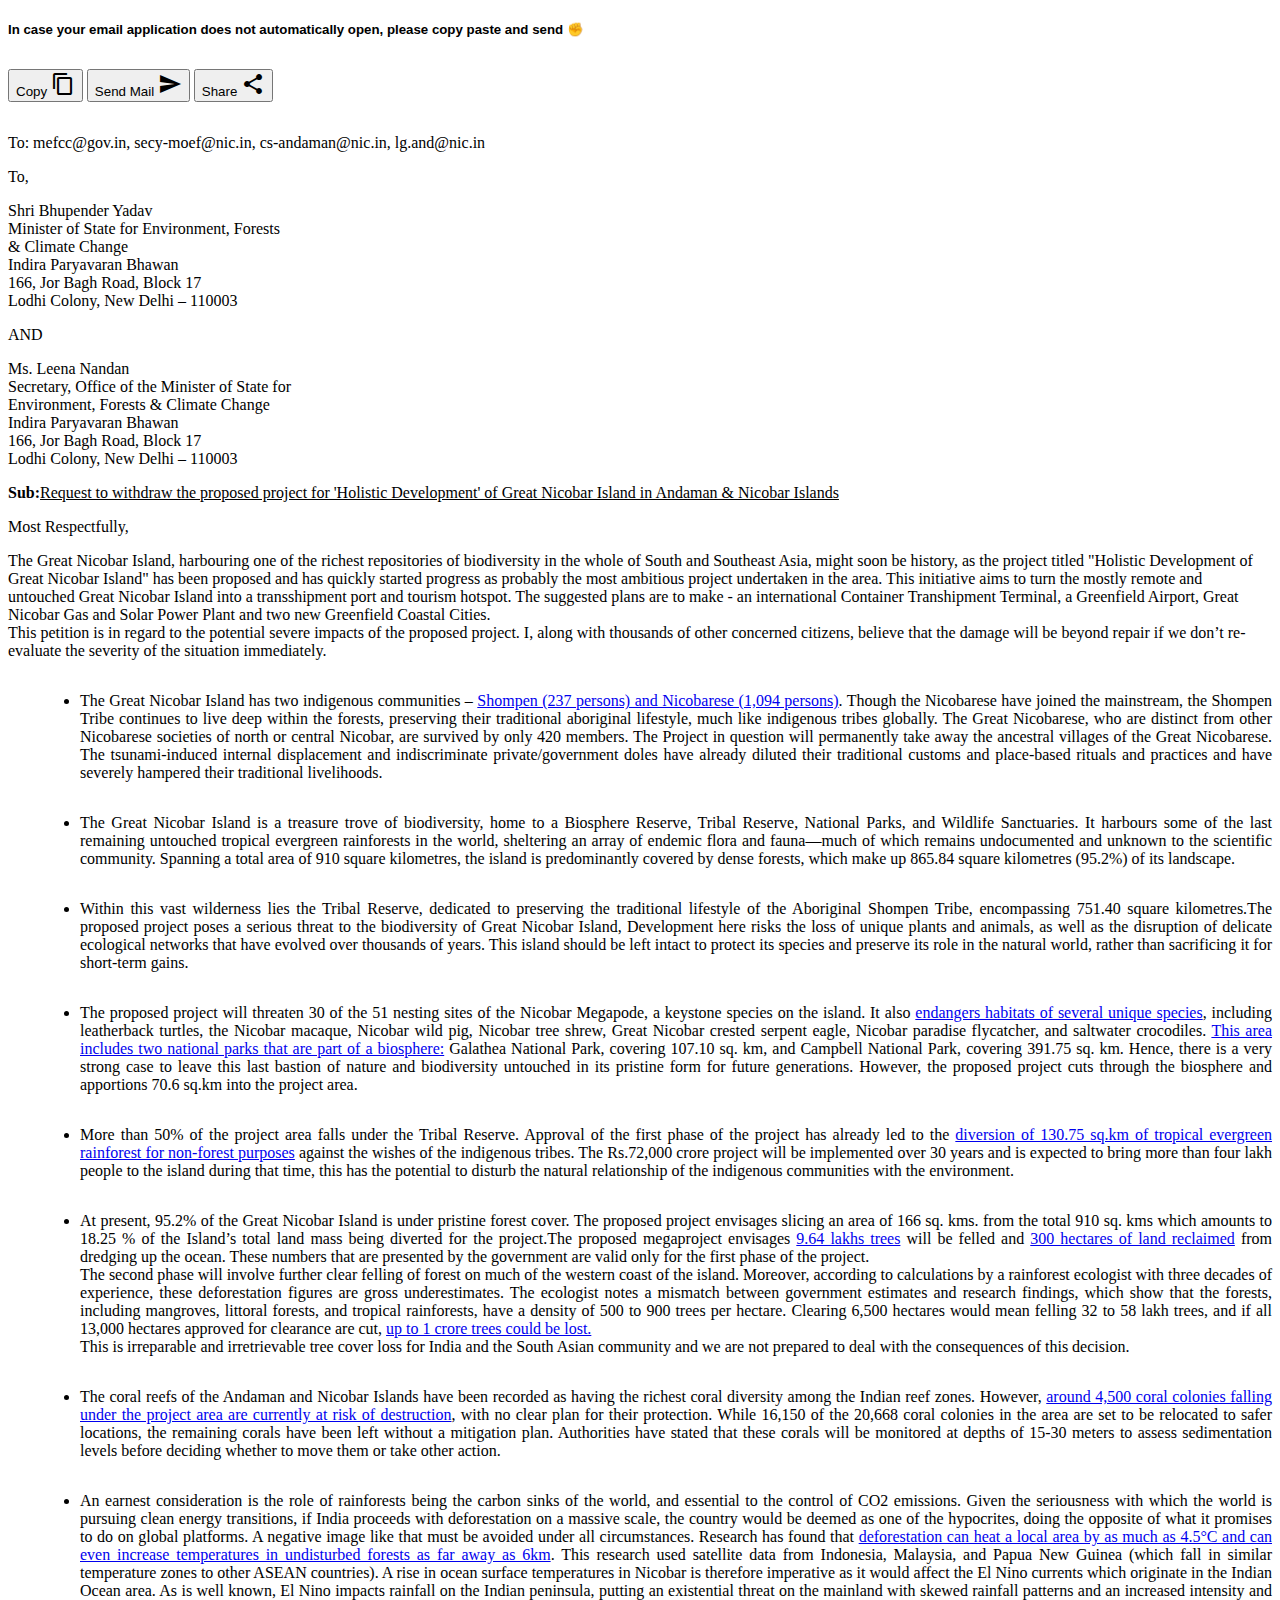
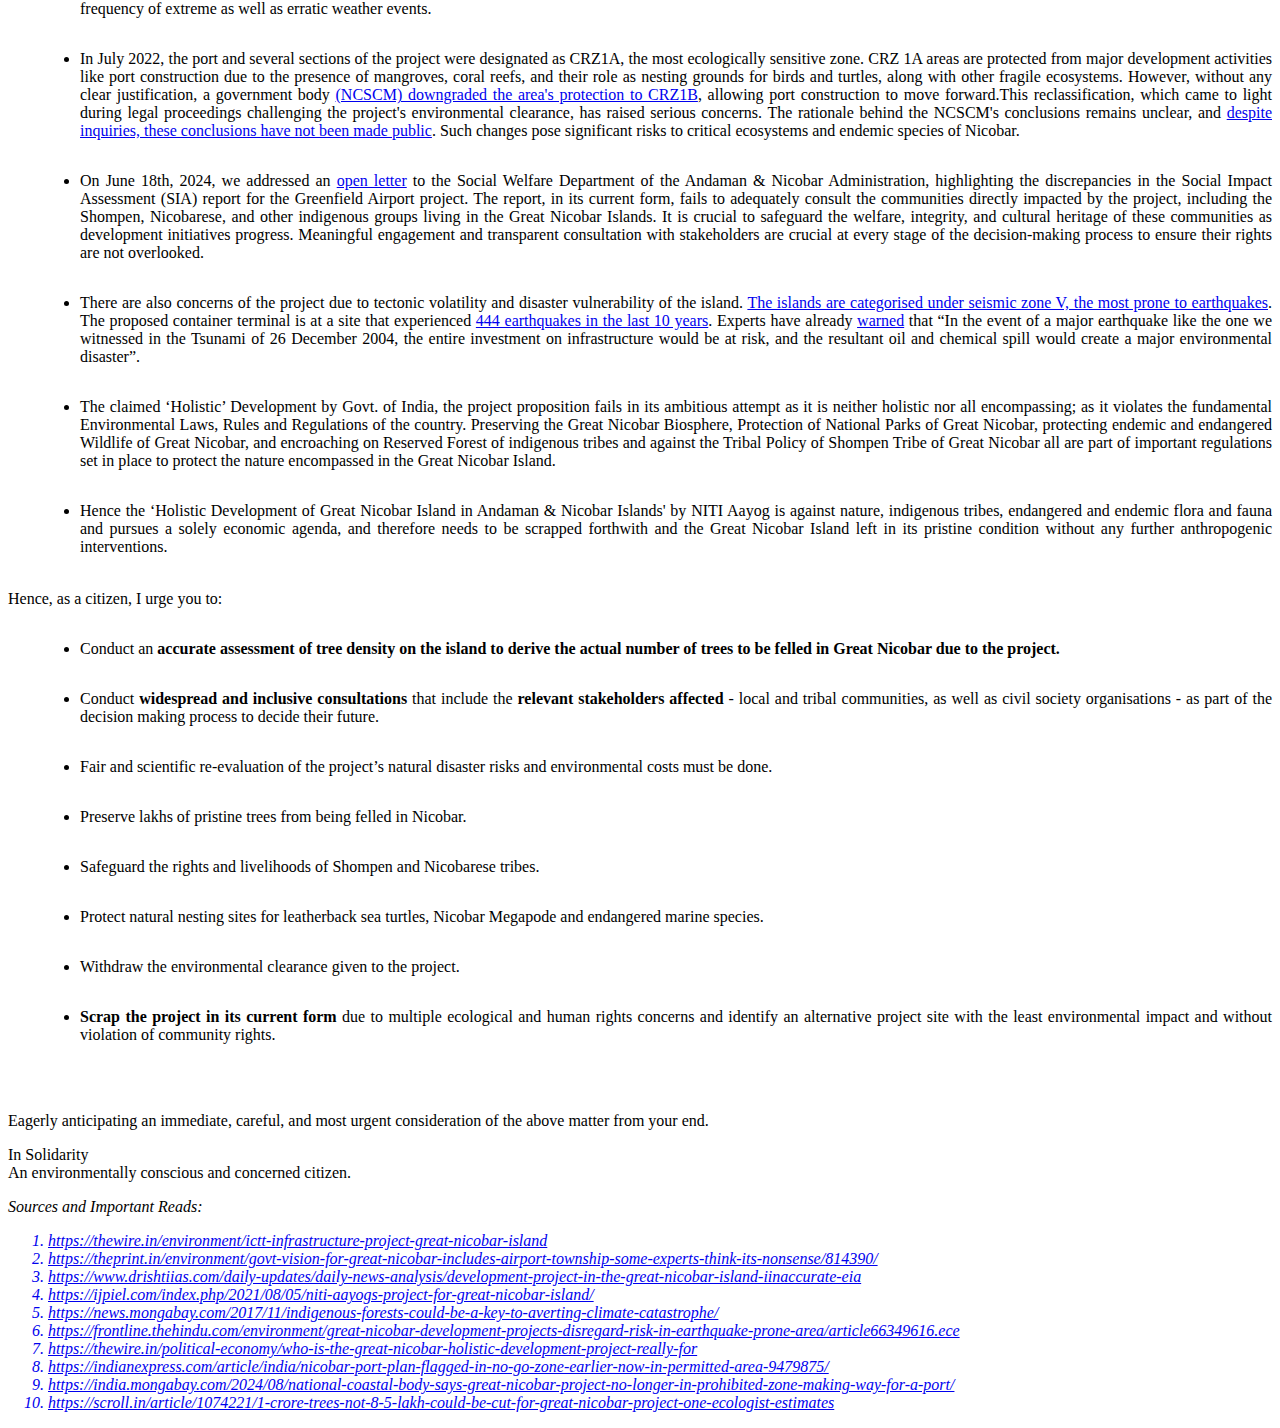
<file: androidmail.html>
<!DOCTYPE html>
<html>

  <head>
    <title>Save Nicobar: Email petition</title>
    <meta property="keywords"
      content="Environment, Nicobar, Great Nicobar Islands, Save Nicobar campaign, islands, Protected ">
    <link rel="icon" href="https://thereisnoearthb.com/TINEB_LOGO.jpeg" type="image/x-icon" />
    <link type="text/css" rel="stylesheet" href="https://thereisnoearthb.com/css/materialize.css"
      media="screen,projection" />
    <link href="https://fonts.googleapis.com/icon?family=Material+Icons" rel="stylesheet">
    <meta name="viewport" content="width=device-width, initial-scale=1.0" />
    <style>
      ul > li {
        list-style-type: disc !important;
        text-align: justify;
        margin: 2rem 0 0 2em;
      }

    </style>
  </head>

  <body id="body" onload="mail()">
    <div class="container">
      <h5 style="margin-bottom: .7em; font-family: sans-serif;">
        In case your email application does not automatically open, please copy paste and
        send ✊
      </h5>
      <p class="left-align" style="margin: 2em auto;">
        <button id="copy" class="btn waves-effect waves-light" type="submit" name="action">
          Copy
          <i class="material-icons right">content_copy</i>
        </button>
        <button id="send" class="btn red waves-effect waves-light" type="submit" name="action">
          Send Mail
          <i class="material-icons right">send</i>
        </button>
        <button id="share" class="btn black waves-effect waves-light" type="submit" name="action">
          Share
          <i class="material-icons right">share</i>
        </button>
      </p>
      <main id="content">
        <p>To: <span id="recepient">mefcc@gov.in, secy-moef@nic.in, cs-andaman@nic.in, lg.and@nic.in</span></p>
<p>To,</p>
<p>Shri Bhupender Yadav<br />Minister of State for Environment, Forests<br />&amp; Climate Change<br />Indira Paryavaran Bhawan<br />166, Jor Bagh Road, Block 17<br />Lodhi Colony, New Delhi &ndash; 110003</p>
<p>AND</p>
<p>Ms. Leena Nandan<br />Secretary, Office of the Minister of State for<br />Environment, Forests &amp; Climate Change<br />Indira Paryavaran Bhawan<br />166, Jor Bagh Road, Block 17<br />Lodhi Colony, New Delhi &ndash; 110003</p>
<p id="subject"><strong>Sub:</strong><u>Request to withdraw the proposed project for 'Holistic Development' of Great Nicobar Island in Andaman &amp; Nicobar Islands</u></p>
<div id="main-body">
  <p>Most Respectfully,</p>
  <p>The Great Nicobar Island, harbouring one of the richest repositories of biodiversity in the whole of South and Southeast Asia, might soon be history, as the project  titled "Holistic Development of Great Nicobar Island" has been proposed and has quickly started progress as probably the most ambitious project undertaken in the area. This initiative aims to turn the mostly remote and untouched Great Nicobar Island into a transshipment port and tourism hotspot. The suggested plans are to make - an international Container Transhipment Terminal, a Greenfield Airport, Great Nicobar Gas and Solar Power Plant and two new Greenfield Coastal Cities. 
  <br>
  This petition is in regard to the potential severe impacts of the proposed project. I, along with thousands of other concerned citizens, believe that the damage will be beyond repair if we don’t re-evaluate the severity of the situation immediately.</p>
  <ul>
  <li>The Great Nicobar Island has two indigenous communities – <a href="https://indianexpress.com/article/explained/great-nicobar-development-project-proposal-concerns-8281844/">Shompen (237 persons) and Nicobarese (1,094 persons)</a>. Though the Nicobarese have joined the mainstream, the Shompen Tribe continues to live deep within the forests, preserving their traditional aboriginal lifestyle, much like indigenous tribes globally. The Great Nicobarese, who are distinct from other Nicobarese societies of north or central Nicobar, are survived by only 420 members. 
  The Project in question will permanently take away the ancestral villages of the Great Nicobarese. The tsunami-induced internal displacement and indiscriminate private/government doles have already diluted their traditional customs and place-based rituals and practices and have severely hampered their traditional livelihoods.</li>
  <li>The Great Nicobar Island is a treasure trove of biodiversity, home to a Biosphere Reserve, Tribal Reserve, National Parks, and Wildlife Sanctuaries. It harbours some of the last remaining untouched tropical evergreen rainforests in the world, sheltering an array of endemic flora and fauna—much of which remains undocumented and unknown to the scientific community. Spanning a total area of 910 square kilometres, the island is predominantly covered by dense forests, which make up 865.84 square kilometres (95.2%) of its landscape.</li>
  <li>Within this vast wilderness lies the Tribal Reserve, dedicated to preserving the traditional lifestyle of the Aboriginal Shompen Tribe, encompassing 751.40 square kilometres.The proposed project poses a serious threat to the biodiversity of Great Nicobar Island, Development here risks the loss of unique plants and animals, as well as the disruption of delicate ecological networks that have evolved over thousands of years. This island should be left intact to protect its species and preserve its role in the natural world, rather than sacrificing it for short-term gains.</li>
  <li>The proposed project will threaten 30 of the 51 nesting sites of the Nicobar Megapode, a keystone species on the island. It also <a href="https://india.mongabay.com/2022/07/the-container-terminal-that-could-sink-the-great-nicobar-island/">endangers habitats of several unique species</a>, including leatherback turtles, the Nicobar macaque, Nicobar wild pig, Nicobar tree shrew, Great Nicobar crested serpent eagle, Nicobar paradise flycatcher, and saltwater crocodiles. <a href="https://ijpiel.com/index.php/2021/08/05/niti-aayogs-project-for-great-nicobar-island/">This area includes two national parks that are part of a biosphere:</a> Galathea National Park, covering 107.10 sq. km, and Campbell National Park, covering 391.75 sq. km. Hence, there is a very strong case to leave this last bastion of nature and biodiversity untouched in its pristine form for future generations. However, the proposed project cuts through the biosphere and apportions 70.6 sq.km into the project area.</li>
  <li>More than 50% of the project area falls under the Tribal Reserve. Approval of the first phase of the project has already led to the <a href="https://theprint.in/environment/govt-vision-for-great-nicobar-includes-airport-township-some-experts-think-its-nonsense/814390/">diversion of 130.75 sq.km of tropical evergreen rainforest for non-forest purposes</a> against the wishes of the indigenous tribes. The Rs.72,000 crore project will be implemented over 30 years and is expected to bring more than four lakh people to the island during that time, this has the potential to disturb the natural relationship of the indigenous communities with the environment.</li>
  <li>At present, 95.2% of the Great Nicobar Island is under pristine forest cover. The proposed project envisages slicing an area of 166 sq. kms. from the total 910 sq. kms which amounts to 18.25 % of the Island’s total land mass being diverted for the project.The proposed megaproject envisages <a href="https://www.thehindu.com/sci-tech/energy-and-environment/great-nicobar-project-may-see-964-lakh-trees-axed-says-minister/article67154281.ece">9.64 lakhs trees</a> will be felled and <a href="https://thewire.in/environment/ictt-infrastructure-project-great-nicobar-island">300 hectares of land reclaimed</a> from dredging up the ocean. These numbers that are presented by the government are valid only for the first phase of the project. 
  <br>
  The second phase will involve further clear felling of forest on much of the western coast of the island. Moreover, according to calculations by a rainforest ecologist with three decades of experience, these deforestation figures are gross underestimates. The ecologist notes a mismatch between government estimates and research findings, which show that the forests, including mangroves, littoral forests, and tropical rainforests, have a density of 500 to 900 trees per hectare. Clearing 6,500 hectares would mean felling 32 to 58 lakh trees, and if all 13,000 hectares approved for clearance are cut, <a href="https://scroll.in/article/1074221/1-crore-trees-not-8-5-lakh-could-be-cut-for-great-nicobar-project-one-ecologist-estimates">up to 1 crore trees could be lost.</a>
  <br>
  This is irreparable and irretrievable tree cover loss for India and the South Asian community and we are not prepared to deal with the consequences of this decision.</li>
  <li>The coral reefs of the Andaman and Nicobar Islands have been recorded as having the richest coral diversity among the Indian reef zones. However, <a href="https://india.mongabay.com/2024/08/national-coastal-body-says-great-nicobar-project-no-longer-in-prohibited-zone-making-way-for-a-port/">around 4,500 coral colonies falling under the project area are currently at risk of destruction</a>, with no clear plan for their protection. While 16,150 of the 20,668 coral colonies in the area are set to be relocated to safer locations, the remaining corals have been left without a mitigation plan. Authorities have stated that these corals will be monitored at depths of 15-30 meters to assess sedimentation levels before deciding whether to move them or take other action.
  </li>
  <li>An earnest consideration is the role of rainforests being the carbon sinks of the world, and essential to the control of CO2 emissions. Given the seriousness with which the world is pursuing clean energy transitions, if India proceeds with deforestation on a massive scale, the country would be deemed as one of the hypocrites, doing the opposite of what it promises to do on global platforms. A negative image like that must be avoided under all circumstances. Research has found that <a href="https://www.preventionweb.net/news/deforestation-can-raise-local-temperatures-45-and-heat-untouched-areas-6km-away#:~:text=Our%20new%20research%20took%20a,forests%20up%20to%206km%20away.">deforestation can heat a local area by as much as 4.5°C and can even increase temperatures in undisturbed forests as far away as 6km</a>. This research used satellite data from Indonesia, Malaysia, and Papua New Guinea (which fall in similar temperature zones to other ASEAN countries). A rise in ocean surface temperatures in Nicobar is therefore imperative as it would affect the El Nino currents which originate in the Indian Ocean area. As is well known, El Nino impacts rainfall on the Indian peninsula, putting an existential threat on the mainland with skewed rainfall patterns and an increased intensity and frequency of extreme as well as erratic weather events.</li>
  <li>In July 2022, the port and several sections of the project were designated as CRZ1A, the most ecologically sensitive zone. CRZ 1A areas are protected from major development activities like port construction due to the presence of mangroves, coral reefs, and their role as nesting grounds for birds and turtles, along with other fragile ecosystems. However, without any clear justification, a government body <a href="https://indianexpress.com/article/india/nicobar-port-plan-flagged-in-no-go-zone-earlier-now-in-permitted-area-9479875/">(NCSCM) downgraded the area's protection to CRZ1B</a>, allowing port construction to move forward.This reclassification, which came to light during legal proceedings challenging the project's environmental clearance, has raised serious concerns. The rationale behind the NCSCM's conclusions remains unclear, and <a href="https://india.mongabay.com/2024/08/national-coastal-body-says-great-nicobar-project-no-longer-in-prohibited-zone-making-way-for-a-port/">despite inquiries, these conclusions have not been made public</a>. Such changes pose significant risks to critical ecosystems and endemic species of Nicobar.</li>
  <li>On June 18th, 2024, we addressed an <a href="https://thereisnoearthb.org/blurbs/open-letter-to-andaman-nicobar-administration">open letter</a> to the Social Welfare Department of the Andaman & Nicobar Administration, highlighting the discrepancies in the Social Impact Assessment (SIA) report for the Greenfield Airport project. The report, in its current form, fails to adequately consult the communities directly impacted by the project, including the Shompen, Nicobarese, and other indigenous groups living in the Great Nicobar Islands. It is crucial to safeguard the welfare, integrity, and cultural heritage of these communities as development initiatives progress. Meaningful engagement and transparent consultation with stakeholders are crucial at every stage of the decision-making process to ensure their rights are not overlooked.</li>
  <li>There are also concerns of the project due to tectonic volatility and disaster vulnerability of the island. <a href="https://frontline.thehindu.com/environment/great-nicobar-development-projects-disregard-risk-in-earthquake-prone-area/article66349616.ece#:~:text=Seismically%20active,hazard%20zone%20(category%20V).">The islands are categorised under seismic zone V, the most prone to earthquakes</a>. The proposed container terminal is at a site that experienced <a href="https://frontline.thehindu.com/environment/great-nicobar-development-projects-disregard-risk-in-earthquake-prone-area/article66349616.ece">444 earthquakes in the last 10 years</a>. Experts have already <a href="https://india.mongabay.com/2022/07/the-container-terminal-that-could-sink-the-great-nicobar-island/">warned</a> that “In the event of a major earthquake like the one we witnessed in the Tsunami of 26 December 2004, the entire investment on infrastructure would be at risk, and the resultant oil and chemical spill would create a major environmental disaster”.</li>
  <li>The claimed ‘Holistic’ Development by Govt. of India, the project proposition fails in its ambitious attempt as it is neither holistic nor all encompassing; as it violates the fundamental Environmental Laws, Rules and Regulations of the country.
  Preserving the Great Nicobar Biosphere, Protection of National Parks of Great Nicobar, protecting endemic and endangered Wildlife of Great Nicobar, and encroaching on Reserved Forest of indigenous tribes and against the Tribal Policy of Shompen Tribe of Great Nicobar all are part of important regulations set in place to protect the nature encompassed in the Great Nicobar Island.</li>
  <li>Hence the ‘Holistic Development of Great Nicobar Island in Andaman & Nicobar Islands' by NITI Aayog is against nature, indigenous tribes, endangered and endemic flora and fauna and pursues a solely economic agenda, and therefore needs to be scrapped forthwith and the Great Nicobar Island left in its pristine condition without any further anthropogenic interventions.</li>
  </ul>
  <br>
  Hence, as a citizen, I urge you to: 
  <ul>
    <li>Conduct an <strong>accurate assessment of tree density on the island to derive the actual number of trees to be felled in Great Nicobar due to the project.</strong></li>
    <li>Conduct <strong>widespread and inclusive consultations</strong> that include the <strong>relevant stakeholders affected</strong> - local and tribal communities, as well as civil society organisations - as part of the decision making process to decide their future.</li>
    <li>Fair and scientific re-evaluation of the project’s natural disaster risks and environmental costs must be done.</li>
    <li>Preserve lakhs of pristine trees from being felled in Nicobar.</li>
    <li>Safeguard the rights and livelihoods of Shompen and Nicobarese tribes.</li>
    <li>Protect natural nesting sites for leatherback sea turtles, Nicobar Megapode and endangered marine species.</li>
    <li>Withdraw the environmental clearance given to the project.</li>
    <li><strong>Scrap the project in its current form</strong> due to multiple ecological and human rights concerns and identify an alternative project site with the least environmental impact and without violation of community rights.</li>
  </ul>
  <br>
  <br>
</div>
<p>Eagerly anticipating an immediate, careful, and most urgent consideration of the above matter from your end.</p>
<p>In Solidarity<br />An environmentally conscious and concerned citizen.</p>
<em>
<p>Sources and Important Reads:</p>
<ol>
  <a href="https://thewire.in/environment/ictt-infrastructure-project-great-nicobar-island"><li>https://thewire.in/environment/ictt-infrastructure-project-great-nicobar-island</li></a>
  <a href="https://theprint.in/environment/govt-vision-for-great-nicobar-includes-airport-township-some-experts-think-its-nonsense/814390/"><li>https://theprint.in/environment/govt-vision-for-great-nicobar-includes-airport-township-some-experts-think-its-nonsense/814390/</li></a>
  <a href="https://www.drishtiias.com/daily-updates/daily-news-analysis/development-project-in-the-great-nicobar-island-iinaccurate-eia"><li>https://www.drishtiias.com/daily-updates/daily-news-analysis/development-project-in-the-great-nicobar-island-iinaccurate-eia</li></a>
  <a href="https://ijpiel.com/index.php/2021/08/05/niti-aayogs-project-for-great-nicobar-island/"><li>https://ijpiel.com/index.php/2021/08/05/niti-aayogs-project-for-great-nicobar-island/</li></a>
  <a href="https://news.mongabay.com/2017/11/indigenous-forests-could-be-a-key-to-averting-climate-catastrophe/"><li>https://news.mongabay.com/2017/11/indigenous-forests-could-be-a-key-to-averting-climate-catastrophe/</li></a>
  <a href="https://frontline.thehindu.com/environment/great-nicobar-development-projects-disregard-risk-in-earthquake-prone-area/article66349616.ece"><li>https://frontline.thehindu.com/environment/great-nicobar-development-projects-disregard-risk-in-earthquake-prone-area/article66349616.ece</li></a>
  <a href="https://thewire.in/political-economy/who-is-the-great-nicobar-holistic-development-project-really-for"><li>https://thewire.in/political-economy/who-is-the-great-nicobar-holistic-development-project-really-for</li></a>
  <a href="https://indianexpress.com/article/india/nicobar-port-plan-flagged-in-no-go-zone-earlier-now-in-permitted-area-9479875/"><li>https://indianexpress.com/article/india/nicobar-port-plan-flagged-in-no-go-zone-earlier-now-in-permitted-area-9479875/</li></a>
  <a href="https://india.mongabay.com/2024/08/national-coastal-body-says-great-nicobar-project-no-longer-in-prohibited-zone-making-way-for-a-port/"><li>https://india.mongabay.com/2024/08/national-coastal-body-says-great-nicobar-project-no-longer-in-prohibited-zone-making-way-for-a-port/</li></a>
  <a href="https://scroll.in/article/1074221/1-crore-trees-not-8-5-lakh-could-be-cut-for-great-nicobar-project-one-ecologist-estimates"><li>https://scroll.in/article/1074221/1-crore-trees-not-8-5-lakh-could-be-cut-for-great-nicobar-project-one-ecologist-estimates</li></a>
</ol>
</em>
      </main>
    </div>

    <script>function encoder(str) {
      return str
      .replace(/%/g, '%25')
            .replace(/ /g, '%20')
            .replace(/&/g, '%26')
            .replace(/,/g, '%2C')
            .replace(/;/g, '%3B')
            .replace(/:/g, '%3A')
            .replace(/\n/g, '%0A')
            .replace(/’/g, '%27')
            .replace(/"/g, '%22')
            .replace(/'/g, '%27')
            .replace(/\./g, '%2E')
            .replace(/\-/g, '%2D')
            .replace(/–/g, '%2D')
            .replace(/\(/g, '%28')
            .replace(/\)/g, '%29')
            .replace(/\//g, '%2F')
            .replace(/°/g, '%C2%B0')
            .replace(/—/g, '%2D')
            .replace(/“/g, '%22')
            .replace(/”/g, '%22')
            .replace(/‘/g, '%27');
        }

      const mail = () => {
        const to = document.getElementById("recepient").innerText.replace(" ", "");
        const cc = "";
        const bcc = "solidarity@thereisnoearthb.com";

        const SubjectLine = [
          document.getElementById("subject").innerText.replace("Sub:", "")
        ];

        const OpeningLine = [
          "To,\nShri Bhupender Yadav\nMinister of Environment",
        ];

        const BodyOfEmail = document.getElementById("main-body").innerText;

        const EndingLine = [
          'In Solidarity\nAn environmentally conscious and concerned Indian',
          'In Solidarity\nA Concerned Citizen',
          'A Concerned Indian',
          'Sincerely\nConcerned Citizen'
        ];

        const sub = parseInt(Math.random() * SubjectLine.length);
        const Oline = parseInt(Math.random() * OpeningLine.length);
        const Eline = parseInt(Math.random() * EndingLine.length);
        const body = `${OpeningLine[Oline]}\n\nSub: ${SubjectLine[sub]}\n\n${BodyOfEmail}${EndingLine[Eline]}`;

        const message = `mailto:${to}?cc=${cc}&bcc=${bcc}&subject=${encoder(SubjectLine[sub])}&body=${encoder(body)}`;
        location.href = message;
      };

      document.getElementById('send').addEventListener('click', mail);
      document.getElementById('copy').addEventListener('click', () => {
        const text = document.getElementById('content').innerText;
        const textarea = document.createElement('textarea');
        textarea.value = text;
        document.body.appendChild(textarea);
        textarea.select();
        document.execCommand('copy');
        document.body.removeChild(textarea);
      });
      document.getElementById('share').addEventListener('click', () => {
        navigator.share({
          title: 'Sign the Save Nicobar Petition Now!',
          text: 'Sign the Save Nicobar Petition Now!',
          url: 'https://savenicobar.thereisnoearthb.com'
        });
      });
    </script>
  </body>
</file>
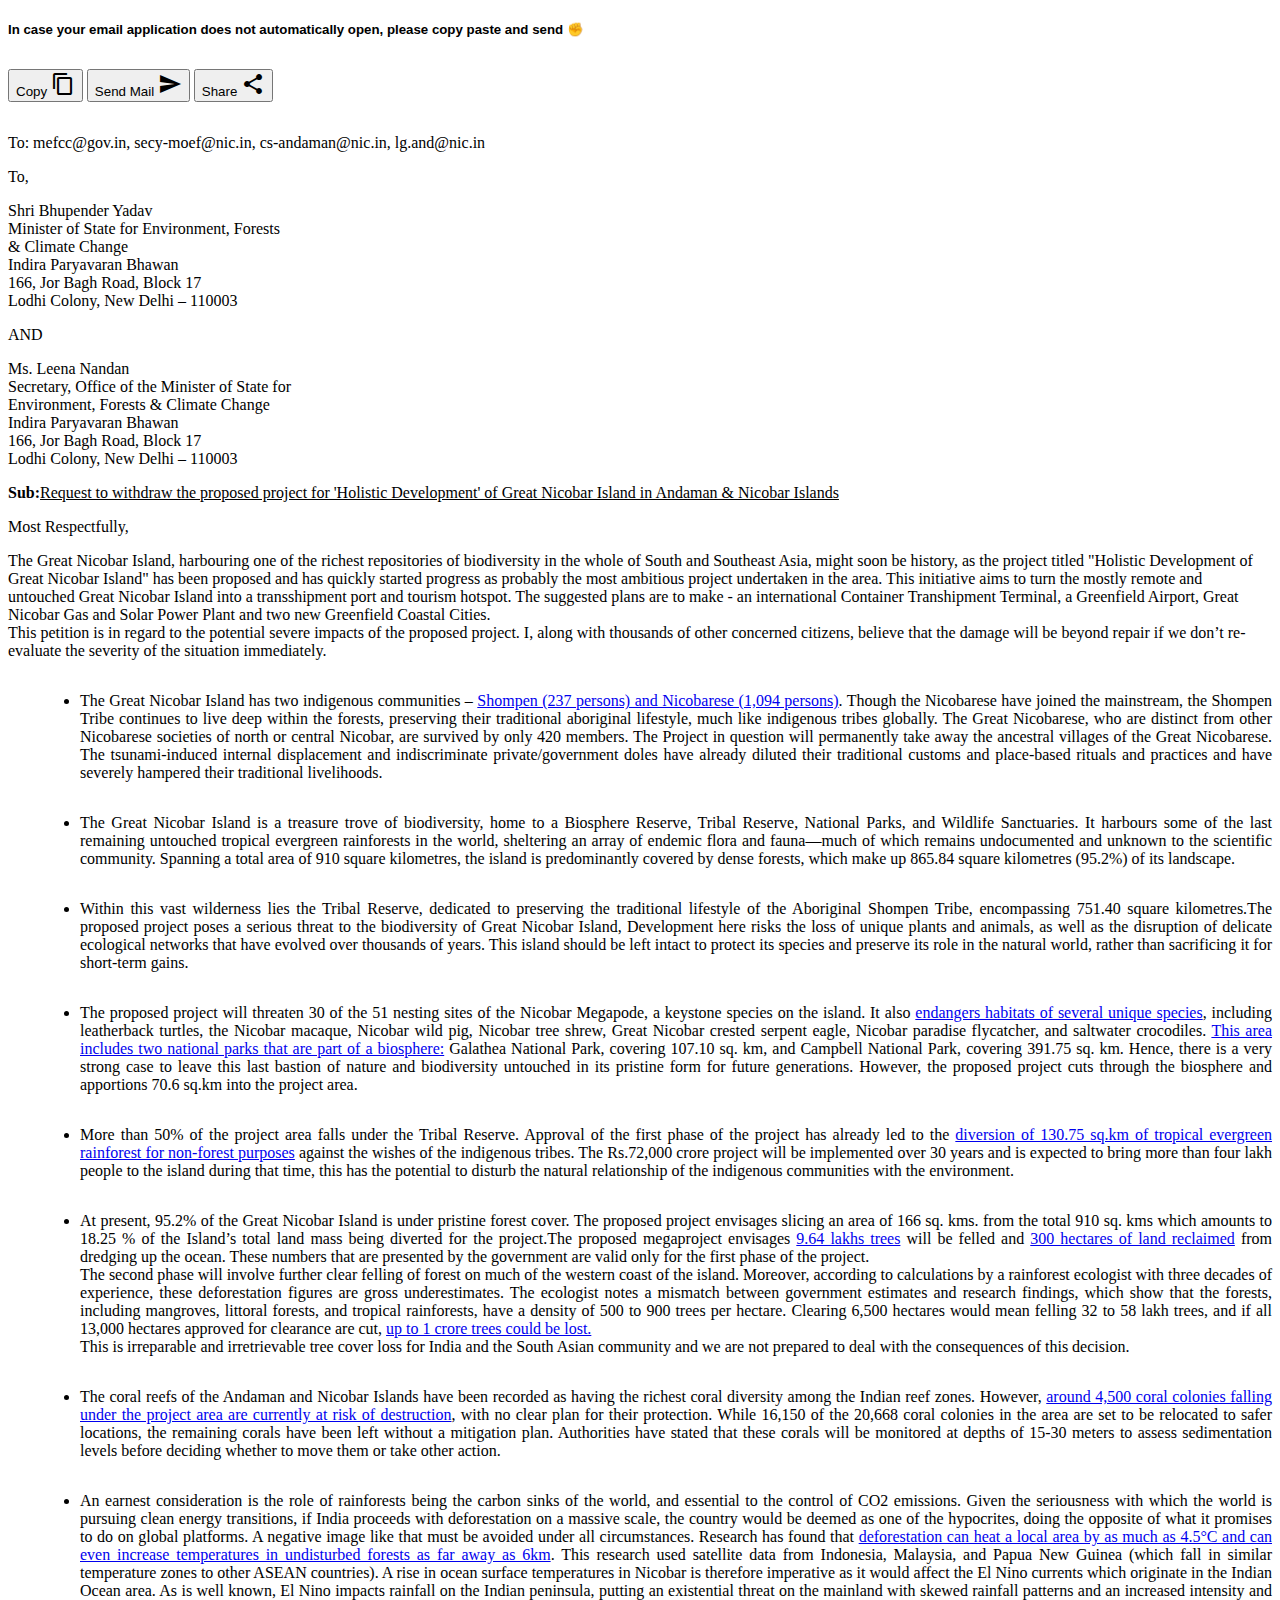
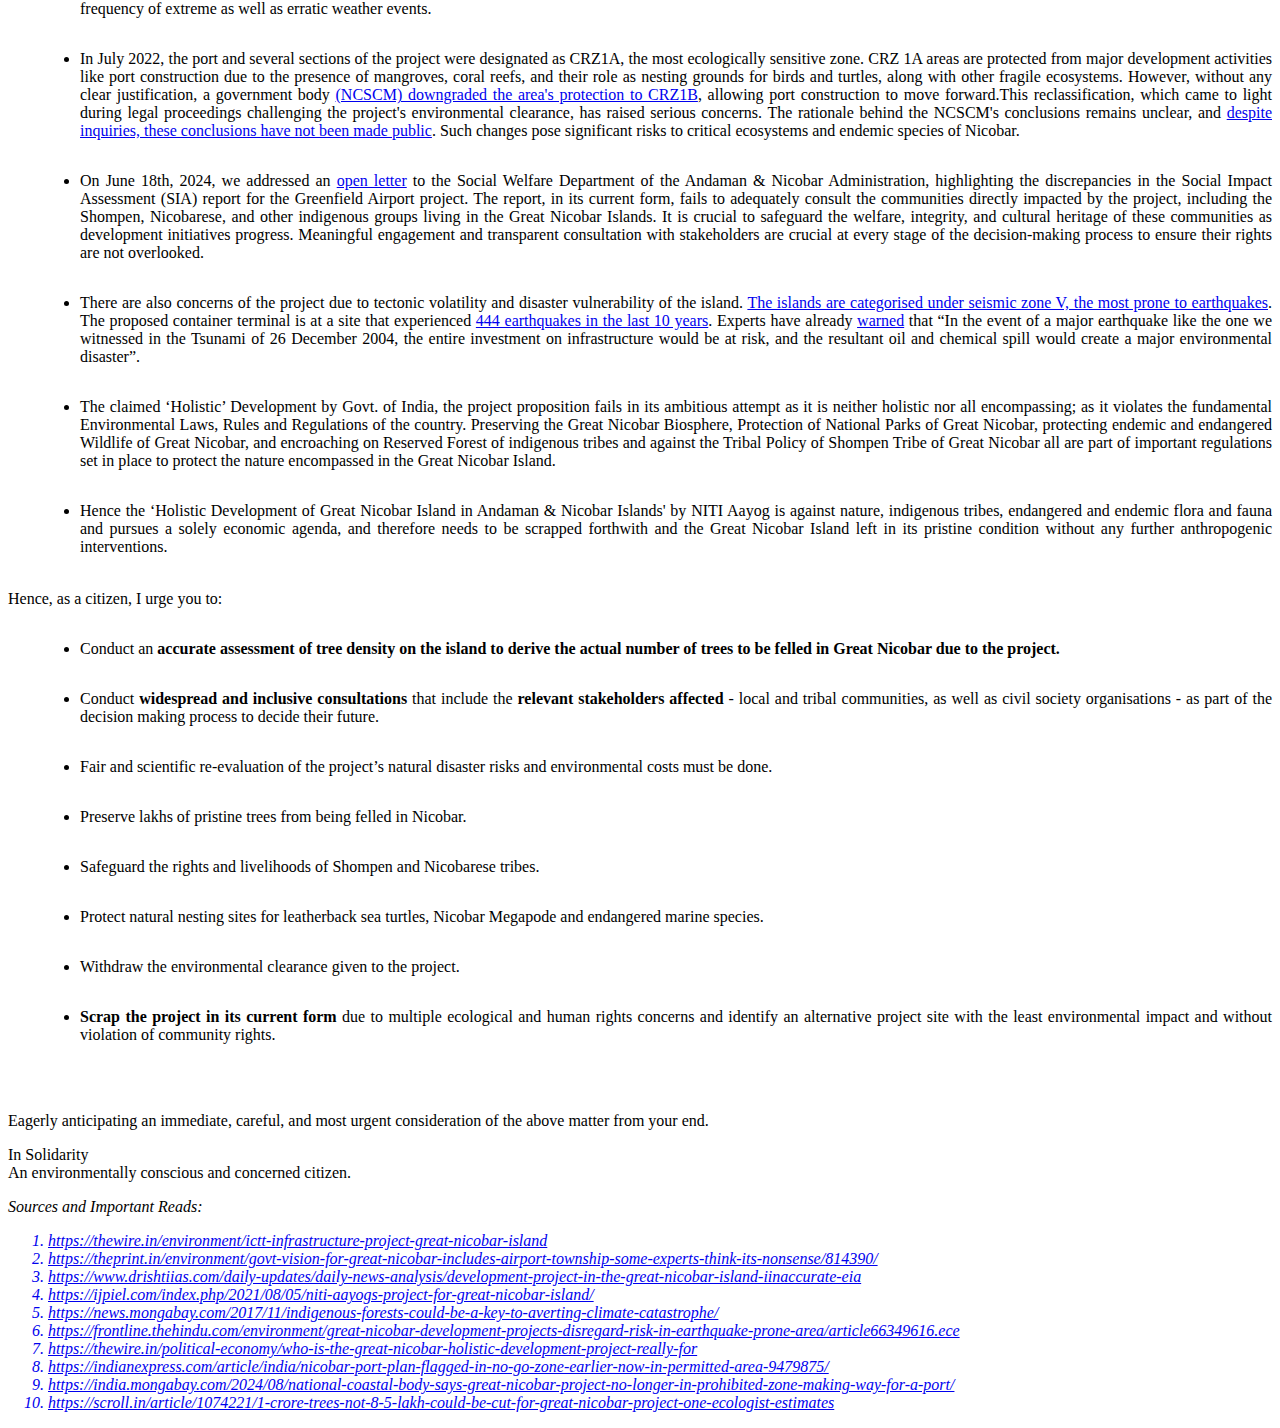
<file: iphonemail.html>
<!DOCTYPE html>
<html>

  <head>
    <title>Save Nicobar: Email petition</title>
    <meta property="keywords"
      content="Environment, Nicobar, Great Nicobar Islands, Save Nicobar campaign, islands, Protected ">
    <link rel="icon" href="https://thereisnoearthb.com/TINEB_LOGO.jpeg" type="image/x-icon" />
    <link type="text/css" rel="stylesheet" href="https://thereisnoearthb.com/css/materialize.css"
      media="screen,projection" />
    <link href="https://fonts.googleapis.com/icon?family=Material+Icons" rel="stylesheet">
    <meta name="viewport" content="width=device-width, initial-scale=1.0" />
    <style>
      ul > li {
        list-style-type: disc !important;
        text-align: justify;
        margin: 2rem 0 0 2em;
      }

    </style>
  </head>

  <body id="body" onload="mail()">
    <div class="container">
      <h5 style="margin-bottom: .7em; font-family: sans-serif;">
        In case your email application does not automatically open, please copy paste and
        send ✊
      </h5>
      <p class="left-align" style="margin: 2em auto;">
        <button id="copy" class="btn waves-effect waves-light" type="submit" name="action">
          Copy
          <i class="material-icons right">content_copy</i>
        </button>
        <button id="send" class="btn red waves-effect waves-light" type="submit" name="action">
          Send Mail
          <i class="material-icons right">send</i>
        </button>
        <button id="share" class="btn black waves-effect waves-light" type="submit" name="action">
          Share
          <i class="material-icons right">share</i>
        </button>
      </p>
      <main id="content">
        <p>To: <span id="recepient">mefcc@gov.in, secy-moef@nic.in, cs-andaman@nic.in, lg.and@nic.in</span></p>
<p>To,</p>
<p>Shri Bhupender Yadav<br />Minister of State for Environment, Forests<br />&amp; Climate Change<br />Indira Paryavaran Bhawan<br />166, Jor Bagh Road, Block 17<br />Lodhi Colony, New Delhi &ndash; 110003</p>
<p>AND</p>
<p>Ms. Leena Nandan<br />Secretary, Office of the Minister of State for<br />Environment, Forests &amp; Climate Change<br />Indira Paryavaran Bhawan<br />166, Jor Bagh Road, Block 17<br />Lodhi Colony, New Delhi &ndash; 110003</p>
<p id="subject"><strong>Sub:</strong><u>Request to withdraw the proposed project for 'Holistic Development' of Great Nicobar Island in Andaman &amp; Nicobar Islands</u></p>
<div id="main-body">
  <p>Most Respectfully,</p>
  <p>The Great Nicobar Island, harbouring one of the richest repositories of biodiversity in the whole of South and Southeast Asia, might soon be history, as the project  titled "Holistic Development of Great Nicobar Island" has been proposed and has quickly started progress as probably the most ambitious project undertaken in the area. This initiative aims to turn the mostly remote and untouched Great Nicobar Island into a transshipment port and tourism hotspot. The suggested plans are to make - an international Container Transhipment Terminal, a Greenfield Airport, Great Nicobar Gas and Solar Power Plant and two new Greenfield Coastal Cities. 
  <br>
  This petition is in regard to the potential severe impacts of the proposed project. I, along with thousands of other concerned citizens, believe that the damage will be beyond repair if we don’t re-evaluate the severity of the situation immediately.</p>
  <ul>
  <li>The Great Nicobar Island has two indigenous communities – <a href="https://indianexpress.com/article/explained/great-nicobar-development-project-proposal-concerns-8281844/">Shompen (237 persons) and Nicobarese (1,094 persons)</a>. Though the Nicobarese have joined the mainstream, the Shompen Tribe continues to live deep within the forests, preserving their traditional aboriginal lifestyle, much like indigenous tribes globally. The Great Nicobarese, who are distinct from other Nicobarese societies of north or central Nicobar, are survived by only 420 members. 
  The Project in question will permanently take away the ancestral villages of the Great Nicobarese. The tsunami-induced internal displacement and indiscriminate private/government doles have already diluted their traditional customs and place-based rituals and practices and have severely hampered their traditional livelihoods.</li>
  <li>The Great Nicobar Island is a treasure trove of biodiversity, home to a Biosphere Reserve, Tribal Reserve, National Parks, and Wildlife Sanctuaries. It harbours some of the last remaining untouched tropical evergreen rainforests in the world, sheltering an array of endemic flora and fauna—much of which remains undocumented and unknown to the scientific community. Spanning a total area of 910 square kilometres, the island is predominantly covered by dense forests, which make up 865.84 square kilometres (95.2%) of its landscape.</li>
  <li>Within this vast wilderness lies the Tribal Reserve, dedicated to preserving the traditional lifestyle of the Aboriginal Shompen Tribe, encompassing 751.40 square kilometres.The proposed project poses a serious threat to the biodiversity of Great Nicobar Island, Development here risks the loss of unique plants and animals, as well as the disruption of delicate ecological networks that have evolved over thousands of years. This island should be left intact to protect its species and preserve its role in the natural world, rather than sacrificing it for short-term gains.</li>
  <li>The proposed project will threaten 30 of the 51 nesting sites of the Nicobar Megapode, a keystone species on the island. It also <a href="https://india.mongabay.com/2022/07/the-container-terminal-that-could-sink-the-great-nicobar-island/">endangers habitats of several unique species</a>, including leatherback turtles, the Nicobar macaque, Nicobar wild pig, Nicobar tree shrew, Great Nicobar crested serpent eagle, Nicobar paradise flycatcher, and saltwater crocodiles. <a href="https://ijpiel.com/index.php/2021/08/05/niti-aayogs-project-for-great-nicobar-island/">This area includes two national parks that are part of a biosphere:</a> Galathea National Park, covering 107.10 sq. km, and Campbell National Park, covering 391.75 sq. km. Hence, there is a very strong case to leave this last bastion of nature and biodiversity untouched in its pristine form for future generations. However, the proposed project cuts through the biosphere and apportions 70.6 sq.km into the project area.</li>
  <li>More than 50% of the project area falls under the Tribal Reserve. Approval of the first phase of the project has already led to the <a href="https://theprint.in/environment/govt-vision-for-great-nicobar-includes-airport-township-some-experts-think-its-nonsense/814390/">diversion of 130.75 sq.km of tropical evergreen rainforest for non-forest purposes</a> against the wishes of the indigenous tribes. The Rs.72,000 crore project will be implemented over 30 years and is expected to bring more than four lakh people to the island during that time, this has the potential to disturb the natural relationship of the indigenous communities with the environment.</li>
  <li>At present, 95.2% of the Great Nicobar Island is under pristine forest cover. The proposed project envisages slicing an area of 166 sq. kms. from the total 910 sq. kms which amounts to 18.25 % of the Island’s total land mass being diverted for the project.The proposed megaproject envisages <a href="https://www.thehindu.com/sci-tech/energy-and-environment/great-nicobar-project-may-see-964-lakh-trees-axed-says-minister/article67154281.ece">9.64 lakhs trees</a> will be felled and <a href="https://thewire.in/environment/ictt-infrastructure-project-great-nicobar-island">300 hectares of land reclaimed</a> from dredging up the ocean. These numbers that are presented by the government are valid only for the first phase of the project. 
  <br>
  The second phase will involve further clear felling of forest on much of the western coast of the island. Moreover, according to calculations by a rainforest ecologist with three decades of experience, these deforestation figures are gross underestimates. The ecologist notes a mismatch between government estimates and research findings, which show that the forests, including mangroves, littoral forests, and tropical rainforests, have a density of 500 to 900 trees per hectare. Clearing 6,500 hectares would mean felling 32 to 58 lakh trees, and if all 13,000 hectares approved for clearance are cut, <a href="https://scroll.in/article/1074221/1-crore-trees-not-8-5-lakh-could-be-cut-for-great-nicobar-project-one-ecologist-estimates">up to 1 crore trees could be lost.</a>
  <br>
  This is irreparable and irretrievable tree cover loss for India and the South Asian community and we are not prepared to deal with the consequences of this decision.</li>
  <li>The coral reefs of the Andaman and Nicobar Islands have been recorded as having the richest coral diversity among the Indian reef zones. However, <a href="https://india.mongabay.com/2024/08/national-coastal-body-says-great-nicobar-project-no-longer-in-prohibited-zone-making-way-for-a-port/">around 4,500 coral colonies falling under the project area are currently at risk of destruction</a>, with no clear plan for their protection. While 16,150 of the 20,668 coral colonies in the area are set to be relocated to safer locations, the remaining corals have been left without a mitigation plan. Authorities have stated that these corals will be monitored at depths of 15-30 meters to assess sedimentation levels before deciding whether to move them or take other action.
  </li>
  <li>An earnest consideration is the role of rainforests being the carbon sinks of the world, and essential to the control of CO2 emissions. Given the seriousness with which the world is pursuing clean energy transitions, if India proceeds with deforestation on a massive scale, the country would be deemed as one of the hypocrites, doing the opposite of what it promises to do on global platforms. A negative image like that must be avoided under all circumstances. Research has found that <a href="https://www.preventionweb.net/news/deforestation-can-raise-local-temperatures-45-and-heat-untouched-areas-6km-away#:~:text=Our%20new%20research%20took%20a,forests%20up%20to%206km%20away.">deforestation can heat a local area by as much as 4.5°C and can even increase temperatures in undisturbed forests as far away as 6km</a>. This research used satellite data from Indonesia, Malaysia, and Papua New Guinea (which fall in similar temperature zones to other ASEAN countries). A rise in ocean surface temperatures in Nicobar is therefore imperative as it would affect the El Nino currents which originate in the Indian Ocean area. As is well known, El Nino impacts rainfall on the Indian peninsula, putting an existential threat on the mainland with skewed rainfall patterns and an increased intensity and frequency of extreme as well as erratic weather events.</li>
  <li>In July 2022, the port and several sections of the project were designated as CRZ1A, the most ecologically sensitive zone. CRZ 1A areas are protected from major development activities like port construction due to the presence of mangroves, coral reefs, and their role as nesting grounds for birds and turtles, along with other fragile ecosystems. However, without any clear justification, a government body <a href="https://indianexpress.com/article/india/nicobar-port-plan-flagged-in-no-go-zone-earlier-now-in-permitted-area-9479875/">(NCSCM) downgraded the area's protection to CRZ1B</a>, allowing port construction to move forward.This reclassification, which came to light during legal proceedings challenging the project's environmental clearance, has raised serious concerns. The rationale behind the NCSCM's conclusions remains unclear, and <a href="https://india.mongabay.com/2024/08/national-coastal-body-says-great-nicobar-project-no-longer-in-prohibited-zone-making-way-for-a-port/">despite inquiries, these conclusions have not been made public</a>. Such changes pose significant risks to critical ecosystems and endemic species of Nicobar.</li>
  <li>On June 18th, 2024, we addressed an <a href="https://thereisnoearthb.org/blurbs/open-letter-to-andaman-nicobar-administration">open letter</a> to the Social Welfare Department of the Andaman & Nicobar Administration, highlighting the discrepancies in the Social Impact Assessment (SIA) report for the Greenfield Airport project. The report, in its current form, fails to adequately consult the communities directly impacted by the project, including the Shompen, Nicobarese, and other indigenous groups living in the Great Nicobar Islands. It is crucial to safeguard the welfare, integrity, and cultural heritage of these communities as development initiatives progress. Meaningful engagement and transparent consultation with stakeholders are crucial at every stage of the decision-making process to ensure their rights are not overlooked.</li>
  <li>There are also concerns of the project due to tectonic volatility and disaster vulnerability of the island. <a href="https://frontline.thehindu.com/environment/great-nicobar-development-projects-disregard-risk-in-earthquake-prone-area/article66349616.ece#:~:text=Seismically%20active,hazard%20zone%20(category%20V).">The islands are categorised under seismic zone V, the most prone to earthquakes</a>. The proposed container terminal is at a site that experienced <a href="https://frontline.thehindu.com/environment/great-nicobar-development-projects-disregard-risk-in-earthquake-prone-area/article66349616.ece">444 earthquakes in the last 10 years</a>. Experts have already <a href="https://india.mongabay.com/2022/07/the-container-terminal-that-could-sink-the-great-nicobar-island/">warned</a> that “In the event of a major earthquake like the one we witnessed in the Tsunami of 26 December 2004, the entire investment on infrastructure would be at risk, and the resultant oil and chemical spill would create a major environmental disaster”.</li>
  <li>The claimed ‘Holistic’ Development by Govt. of India, the project proposition fails in its ambitious attempt as it is neither holistic nor all encompassing; as it violates the fundamental Environmental Laws, Rules and Regulations of the country.
  Preserving the Great Nicobar Biosphere, Protection of National Parks of Great Nicobar, protecting endemic and endangered Wildlife of Great Nicobar, and encroaching on Reserved Forest of indigenous tribes and against the Tribal Policy of Shompen Tribe of Great Nicobar all are part of important regulations set in place to protect the nature encompassed in the Great Nicobar Island.</li>
  <li>Hence the ‘Holistic Development of Great Nicobar Island in Andaman & Nicobar Islands' by NITI Aayog is against nature, indigenous tribes, endangered and endemic flora and fauna and pursues a solely economic agenda, and therefore needs to be scrapped forthwith and the Great Nicobar Island left in its pristine condition without any further anthropogenic interventions.</li>
  </ul>
  <br>
  Hence, as a citizen, I urge you to: 
  <ul>
    <li>Conduct an <strong>accurate assessment of tree density on the island to derive the actual number of trees to be felled in Great Nicobar due to the project.</strong></li>
    <li>Conduct <strong>widespread and inclusive consultations</strong> that include the <strong>relevant stakeholders affected</strong> - local and tribal communities, as well as civil society organisations - as part of the decision making process to decide their future.</li>
    <li>Fair and scientific re-evaluation of the project’s natural disaster risks and environmental costs must be done.</li>
    <li>Preserve lakhs of pristine trees from being felled in Nicobar.</li>
    <li>Safeguard the rights and livelihoods of Shompen and Nicobarese tribes.</li>
    <li>Protect natural nesting sites for leatherback sea turtles, Nicobar Megapode and endangered marine species.</li>
    <li>Withdraw the environmental clearance given to the project.</li>
    <li><strong>Scrap the project in its current form</strong> due to multiple ecological and human rights concerns and identify an alternative project site with the least environmental impact and without violation of community rights.</li>
  </ul>
  <br>
  <br>
</div>
<p>Eagerly anticipating an immediate, careful, and most urgent consideration of the above matter from your end.</p>
<p>In Solidarity<br />An environmentally conscious and concerned citizen.</p>
<em>
<p>Sources and Important Reads:</p>
<ol>
  <a href="https://thewire.in/environment/ictt-infrastructure-project-great-nicobar-island"><li>https://thewire.in/environment/ictt-infrastructure-project-great-nicobar-island</li></a>
  <a href="https://theprint.in/environment/govt-vision-for-great-nicobar-includes-airport-township-some-experts-think-its-nonsense/814390/"><li>https://theprint.in/environment/govt-vision-for-great-nicobar-includes-airport-township-some-experts-think-its-nonsense/814390/</li></a>
  <a href="https://www.drishtiias.com/daily-updates/daily-news-analysis/development-project-in-the-great-nicobar-island-iinaccurate-eia"><li>https://www.drishtiias.com/daily-updates/daily-news-analysis/development-project-in-the-great-nicobar-island-iinaccurate-eia</li></a>
  <a href="https://ijpiel.com/index.php/2021/08/05/niti-aayogs-project-for-great-nicobar-island/"><li>https://ijpiel.com/index.php/2021/08/05/niti-aayogs-project-for-great-nicobar-island/</li></a>
  <a href="https://news.mongabay.com/2017/11/indigenous-forests-could-be-a-key-to-averting-climate-catastrophe/"><li>https://news.mongabay.com/2017/11/indigenous-forests-could-be-a-key-to-averting-climate-catastrophe/</li></a>
  <a href="https://frontline.thehindu.com/environment/great-nicobar-development-projects-disregard-risk-in-earthquake-prone-area/article66349616.ece"><li>https://frontline.thehindu.com/environment/great-nicobar-development-projects-disregard-risk-in-earthquake-prone-area/article66349616.ece</li></a>
  <a href="https://thewire.in/political-economy/who-is-the-great-nicobar-holistic-development-project-really-for"><li>https://thewire.in/political-economy/who-is-the-great-nicobar-holistic-development-project-really-for</li></a>
  <a href="https://indianexpress.com/article/india/nicobar-port-plan-flagged-in-no-go-zone-earlier-now-in-permitted-area-9479875/"><li>https://indianexpress.com/article/india/nicobar-port-plan-flagged-in-no-go-zone-earlier-now-in-permitted-area-9479875/</li></a>
  <a href="https://india.mongabay.com/2024/08/national-coastal-body-says-great-nicobar-project-no-longer-in-prohibited-zone-making-way-for-a-port/"><li>https://india.mongabay.com/2024/08/national-coastal-body-says-great-nicobar-project-no-longer-in-prohibited-zone-making-way-for-a-port/</li></a>
  <a href="https://scroll.in/article/1074221/1-crore-trees-not-8-5-lakh-could-be-cut-for-great-nicobar-project-one-ecologist-estimates"><li>https://scroll.in/article/1074221/1-crore-trees-not-8-5-lakh-could-be-cut-for-great-nicobar-project-one-ecologist-estimates</li></a>
</ol>
</em>
      </main>
    </div>

    <script>
      function encoder(str) {
      return str
      .replace(/%/g, '%25')
            .replace(/ /g, '%20')
            .replace(/&/g, '%26')
            .replace(/,/g, '%2C')
            .replace(/;/g, '%3B')
            .replace(/:/g, '%3A')
            .replace(/\n/g, '%0A')
            .replace(/’/g, '%27')
            .replace(/"/g, '%22')
            .replace(/'/g, '%27')
            .replace(/\./g, '%2E')
            .replace(/\-/g, '%2D')
            .replace(/–/g, '%2D')
            .replace(/\(/g, '%28')
            .replace(/\)/g, '%29')
            .replace(/\//g, '%2F')
            .replace(/°/g, '%C2%B0')
            .replace(/—/g, '%2D')
            .replace(/“/g, '%22')
            .replace(/”/g, '%22')
            .replace(/‘/g, '%27');
        }

      const mail = () => {
        const to = document.getElementById("recepient").innerText.replace(" ", "");
        const cc = "";
        const bcc = "solidarity@thereisnoearthb.com";

        const SubjectLine = [
          document.getElementById("subject").innerText.replace("Sub:", "")
        ];

        const OpeningLine = [
          "To,\nShri Bhupender Yadav\nMinister of Environment",
        ];

        const BodyOfEmail = document.getElementById("main-body").innerText;

        const EndingLine = [
          'In Solidarity\nAn environmentally conscious and concerned Indian',
          'In Solidarity\nA Concerned Citizen',
          'A Concerned Indian',
          'Sincerely\nConcerned Citizen'
        ];

        const sub = parseInt(Math.random() * SubjectLine.length);
        const Oline = parseInt(Math.random() * OpeningLine.length);
        const Eline = parseInt(Math.random() * EndingLine.length);
        const body = `${OpeningLine[Oline]}\n\nSub: ${SubjectLine[sub]}\n\n${BodyOfEmail}${EndingLine[Eline]}`;

        const message = `mailto:${to}?cc=${cc}&bcc=${bcc}&subject=${encoder(SubjectLine[sub])}&body=${encoder(body)}`;
        location.href = message;
      };

      document.getElementById('send').addEventListener('click', mail);
      document.getElementById('copy').addEventListener('click', () => {
        const text = document.getElementById('content').innerText;
        const textarea = document.createElement('textarea');
        textarea.value = text;
        document.body.appendChild(textarea);
        textarea.select();
        document.execCommand('copy');
        document.body.removeChild(textarea);
      });
      document.getElementById('share').addEventListener('click', () => {
        navigator.share({
          title: 'Sign the Save Nicobar Petition Now!',
          text: 'Sign the Save Nicobar Petition Now!',
          url: 'https://savenicobar.thereisnoearthb.com'
        });
      });
    </script>
  </body>
</file>
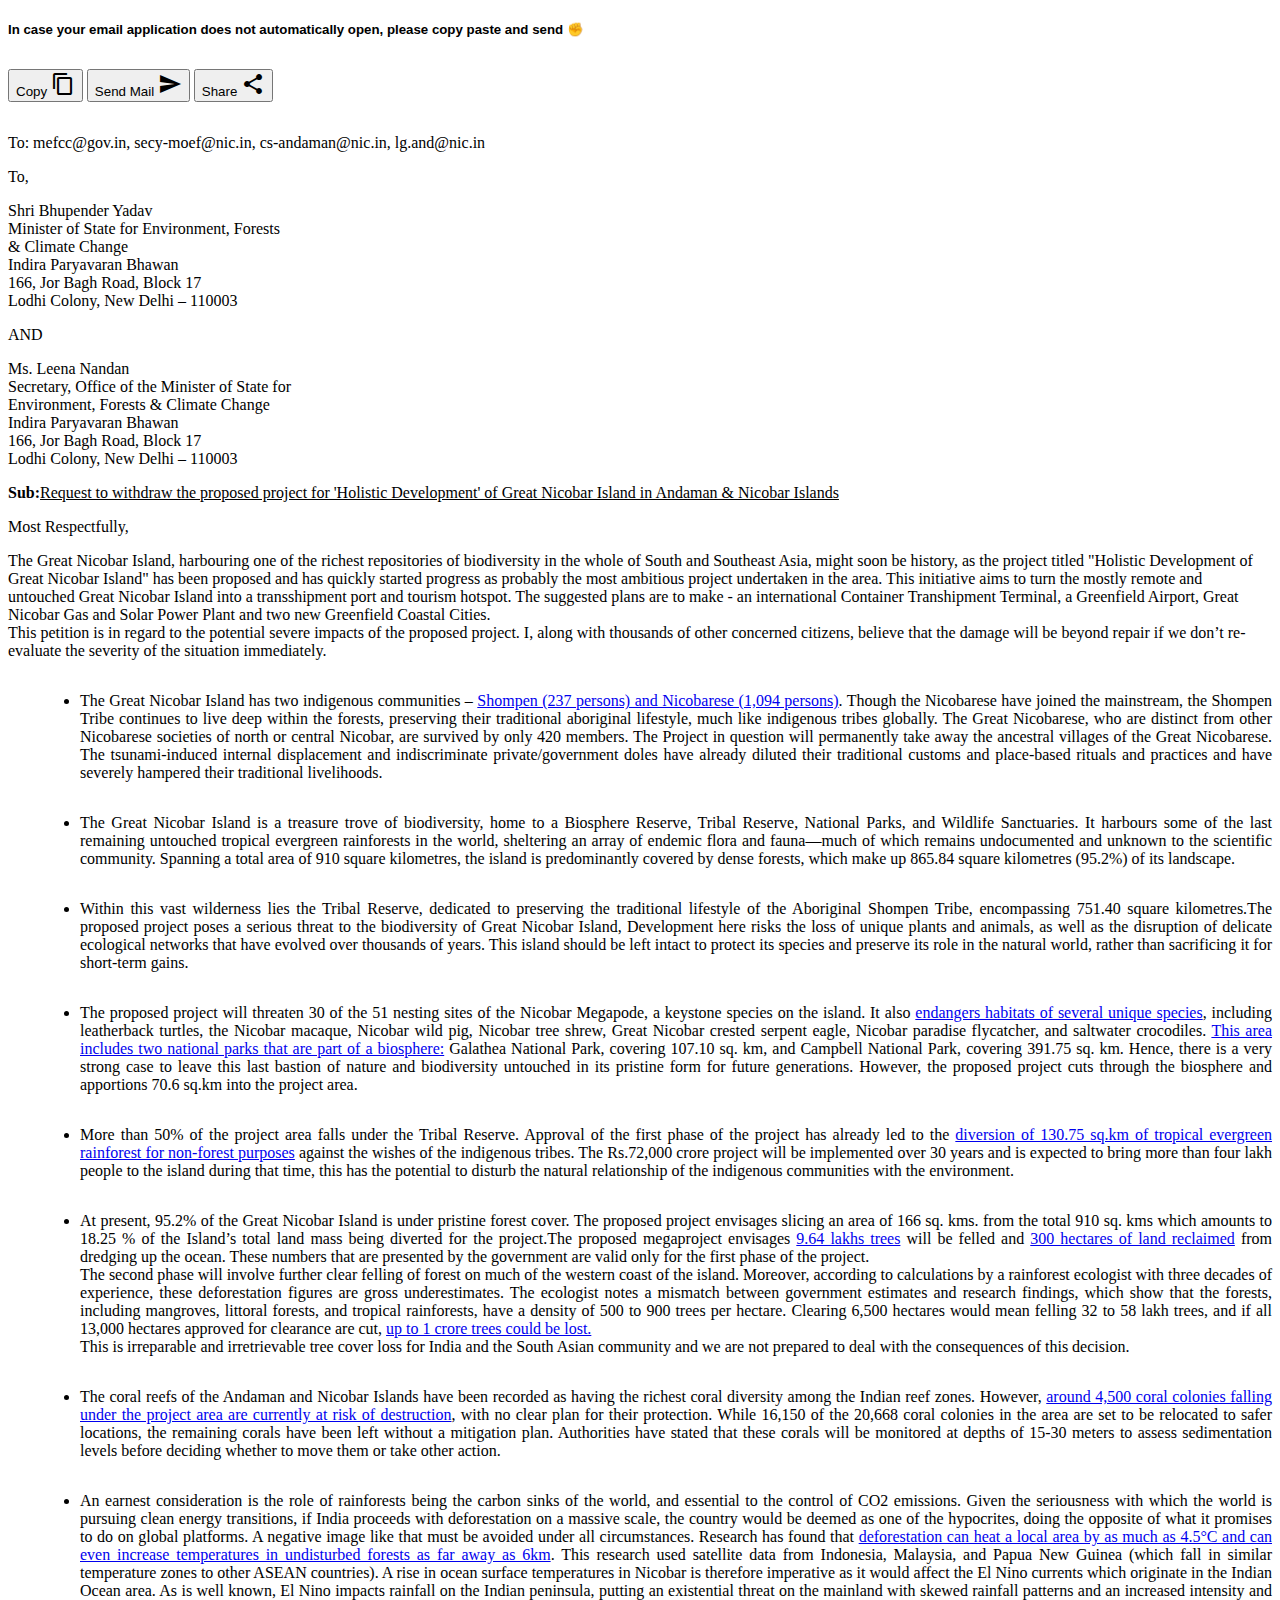
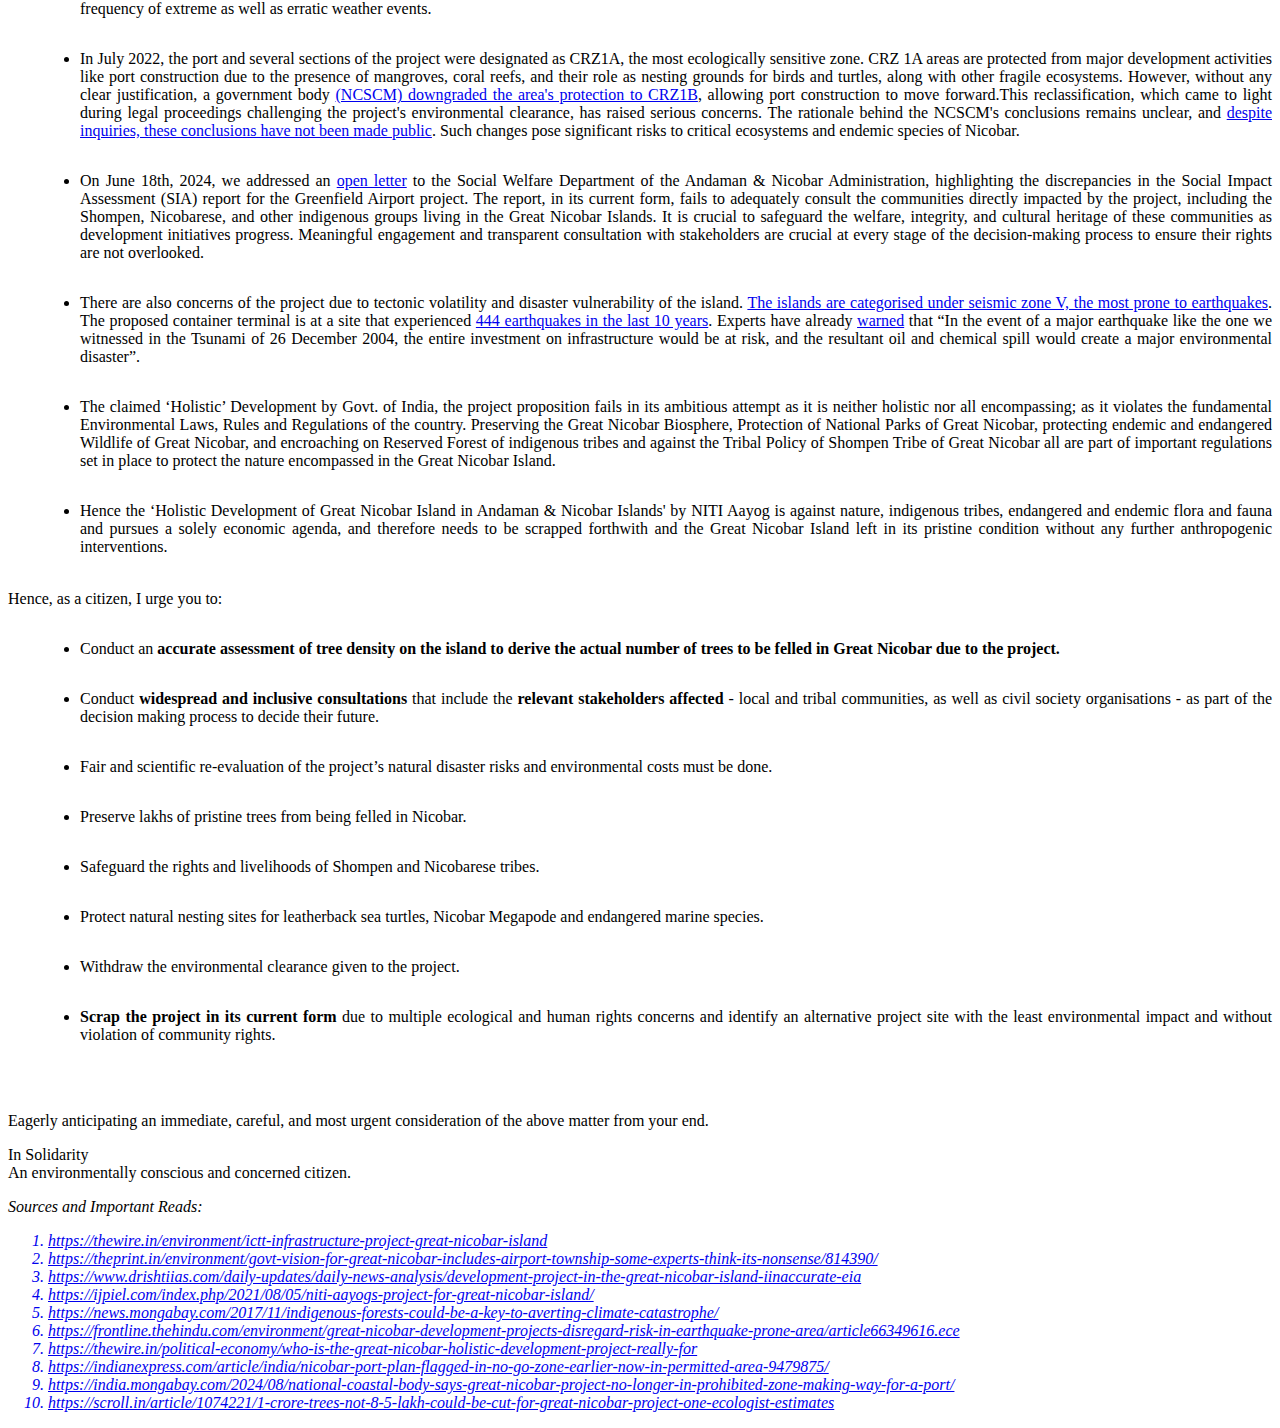
<file: mail.html>
<!DOCTYPE html>
<html>

  <head>
    <meta name="viewport" content="width=device-width, initial-scale=1">
  </head>

  <body>
    <script>
      (() => {
        const sites = [
          'androidmail.html', 'iphonemail.html'
        ];

        const iOS =
          /iPad|iPhone|iPod/.test(navigator.userAgent) &&
          !window.MSStream;

        if (iOS)
          location.href = sites[1];
        else
          location.href = sites[0];
      })();
    </script>
  </body>

</html>
</file>
